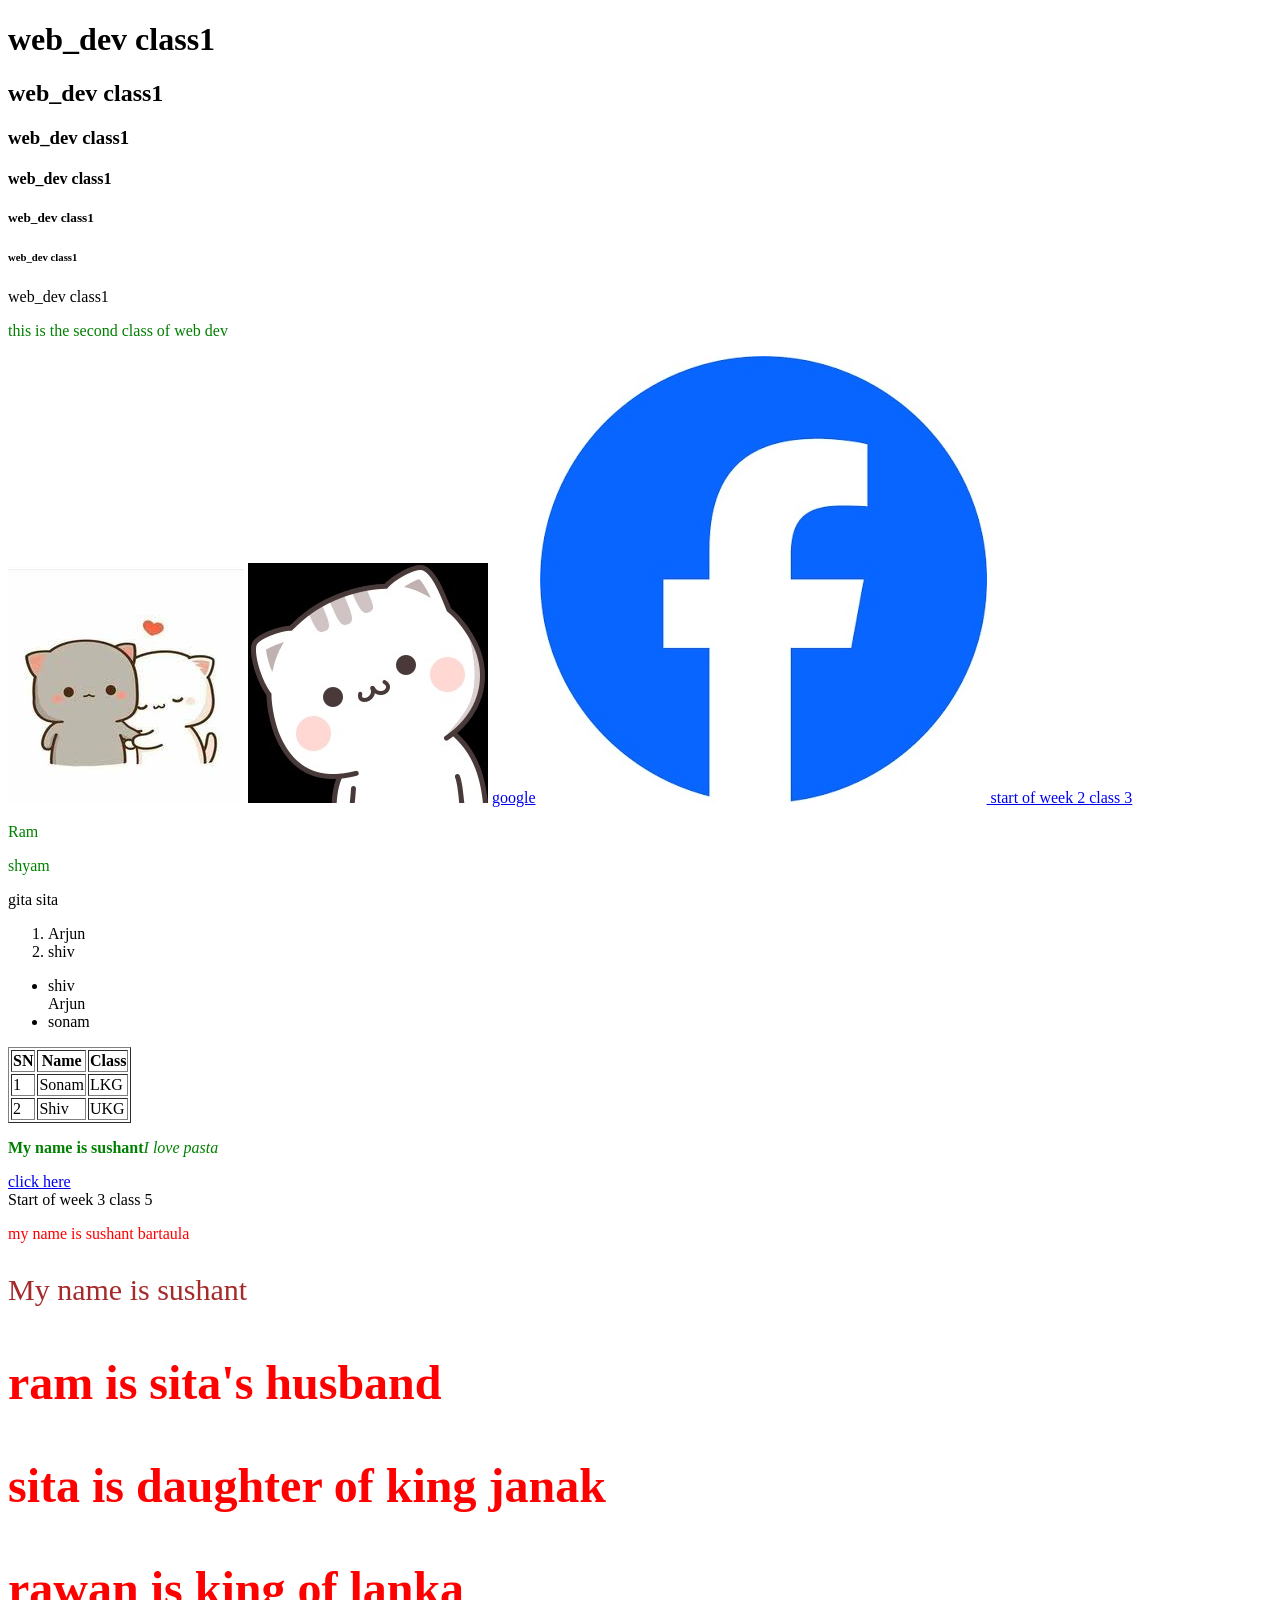
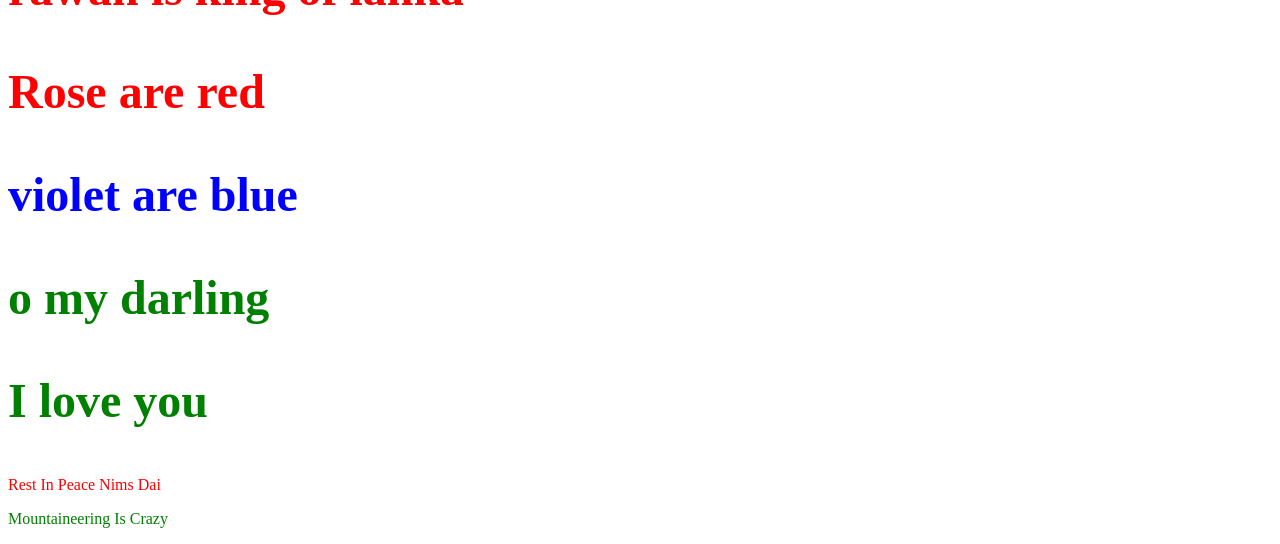
<file: index.html>
<!DOCTYPE html>
<html lang="en">
<head>

    <meta charset="UTF-8">
    <meta name="viewport" content="width=device-width, initial-scale=1.0">
    <title>Document</title>
    <style>
        .para{
            color: red;
            font-size: 48px;
            font-weight: bold;
        }
        .blue{
            color: blue;
            font-size: 48px;
            font-weight: bold;
        }
        .green{
                color: green;
                font-size: 48px;
                font-weight: bold;
            }
           .wrapper p{
              color: red;
            }
            p{
                color: green;
            }
    </style>
</head>
<body>
 <h1>web_dev class1</h1>
<h2>web_dev class1</h2>
<h3>web_dev class1</h3>
<h4>web_dev class1</h4>
<h5>web_dev class1</h5>
<h6>web_dev class1</h6>
<h7>web_dev class1</h7>
<p>this is the second class of web dev</p>
<img src="images/images.jpg" alt="love" height"500" width"300">
<img src="images/images.png" alt="love" height"500" width"300">
<a href="https://google.com" target="_blank">google</a>  
<a href="https://facebook.com">
    <img src ="images/facebook logo.png">
    start of week 2 class 3
    <section>
        <div>
</a>
<p>Ram</p> 
<p>shyam</p>
<span>gita</span>
<span>sita</span>
<ol><li>Arjun</li><li>shiv</ol>
<ul><li>shiv</li>Arjun<li>sonam</li></ul>
</div>
<div>
<table border="1" colspan="2">
        <tr>
            <th> SN </th>
            <th> Name </th>
            <th> Class </th>
        </tr>
        <tr>
            <td>1</td>
            <td>Sonam</td>
            <td>LKG</td>
        </tr>
        <tr>
            <td>2</td>
            <td> Shiv </td>
        <td> UKG </td>
        </tr>
    </table>
    </div>
    <div>
<p><b>My name is sushant</b><em>I love pasta</em></p>
<a href="http://facebook.com">click here</a>
</div>
</section>
Start of week 3 class 5
<p style="color : red"> my name is sushant bartaula</p>
<p style="color: brown; font-size: 30px;;"> My name is sushant</p>

<p class="para"> ram is sita's husband</p>
<p class="para"> sita is daughter of king janak</p>
<p class="para"> rawan is king of lanka</p>

<p class="para">Rose are red</p>
<P class="blue">violet are blue</P>
<p class="green">o my darling</p>
<p class="green">I love you</p>

<div class="wrapper">
<p> Rest In Peace Nims Dai</p>
</div>
<p>Mountaineering Is Crazy</p>
</body>
</html>
</file>
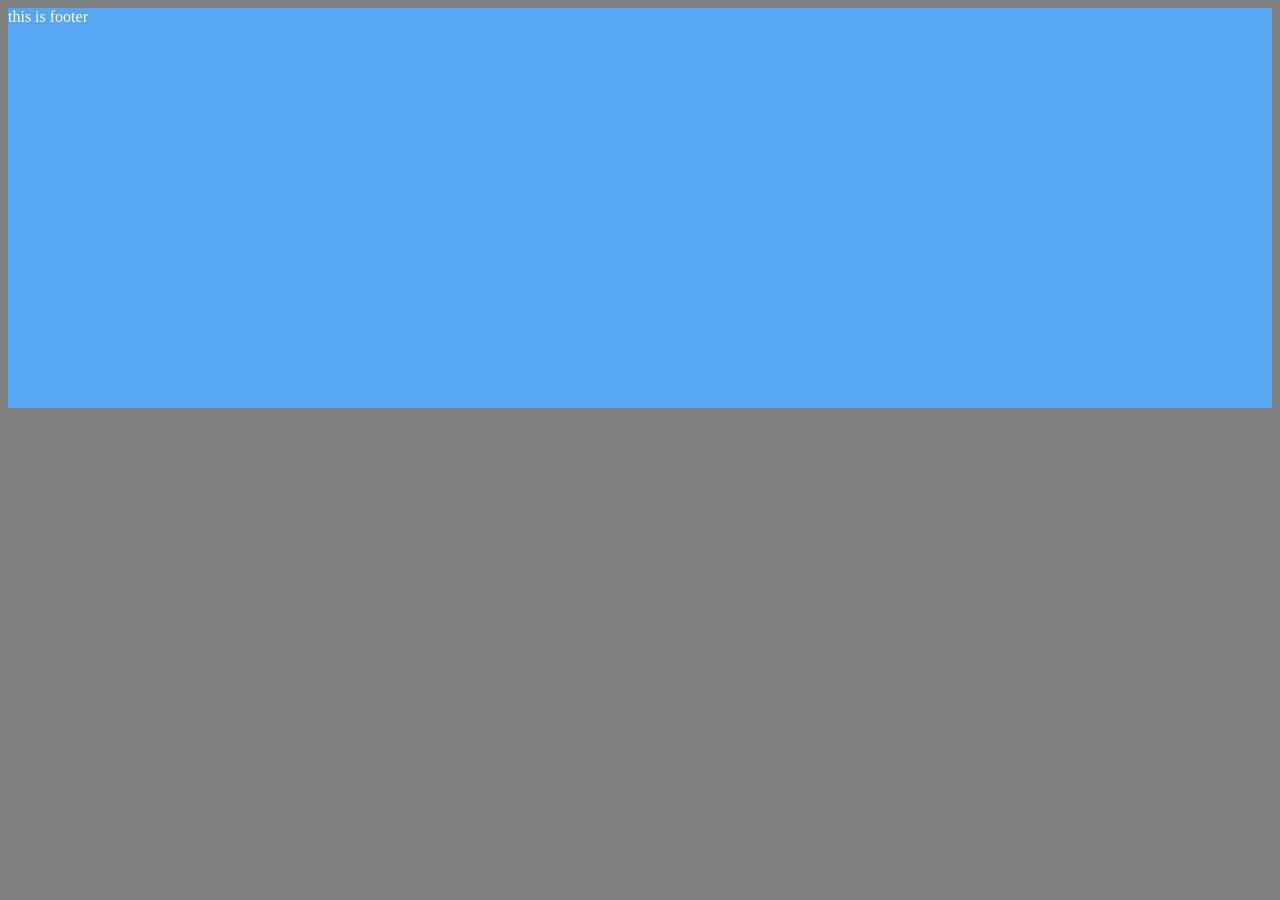
<file: about.html>
<!DOCTYPE html>
<html lang="en">
<head>
    <meta charset="UTF-8">
    <meta name="viewport" content="width=device-width, initial-scale=1.0">
    <style>
       
    </style>
    <link rel="stylesheet" href="css/about.css">
    <title>Document</title>
</head>
<body>

<footer>
    this is footer
</footer>
</body>
</html>
</file>
<file: css/about.css>
footer{
            background-color:#54a5f2;
            height: 400px;
            color: white;
        }
        
        body{
            background-color: gray;
        }
</file>
